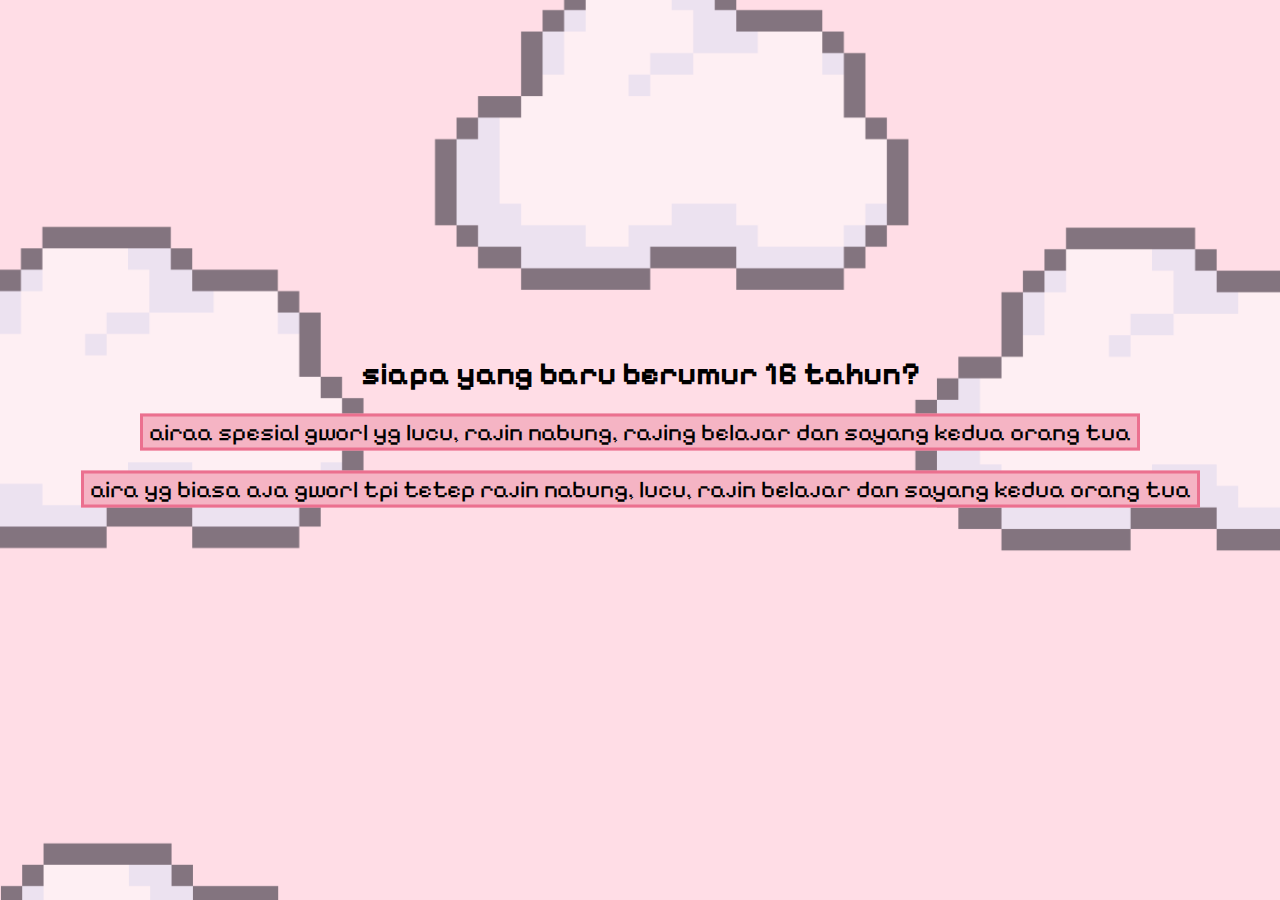
<file: index.html>
<!DOCTYPE html>
<html lang="en">
<head>
    <meta charset="UTF-8">
    <meta name="viewport" content="width=device-width, initial-scale=1.0">
    <title>hbd airaaa</title>
    <link rel="stylesheet" href="main.css">
    <!--google fonts import-->
    <link rel="preconnect" href="https://fonts.googleapis.com">
    <link rel="preconnect" href="https://fonts.gstatic.com" crossorigin>
    <link href="https://fonts.googleapis.com/css2?family=Pixelify+Sans:wght@400..700&display=swap" rel="stylesheet">
</head>
<body>
    <div class ="wrapper-main">
        <h1 class="question">siapa yang baru berumur 16 tahun?</h1>
        <div class="button-group">
            <a href="./pages/yes.html">
                <button onclick="localStorage.setItem('playMusic', 'true')" class ="custom-btn1">airaa spesial gworl yg lucu, rajin nabung, rajing belajar dan sayang kedua orang tua</button>
            </a>
            <a href="./pages/no.html">
                <button class ="custom-btn2">aira yg biasa aja gworl tpi tetep rajin nabung, lucu, rajin belajar dan sayang kedua orang tua</button>
            </a>
        </div>
    </div>
    
    <audio id="bgMusic" loop  src="../assests/pepe pet.mp3"></audio>

</body>
</html>
</file>
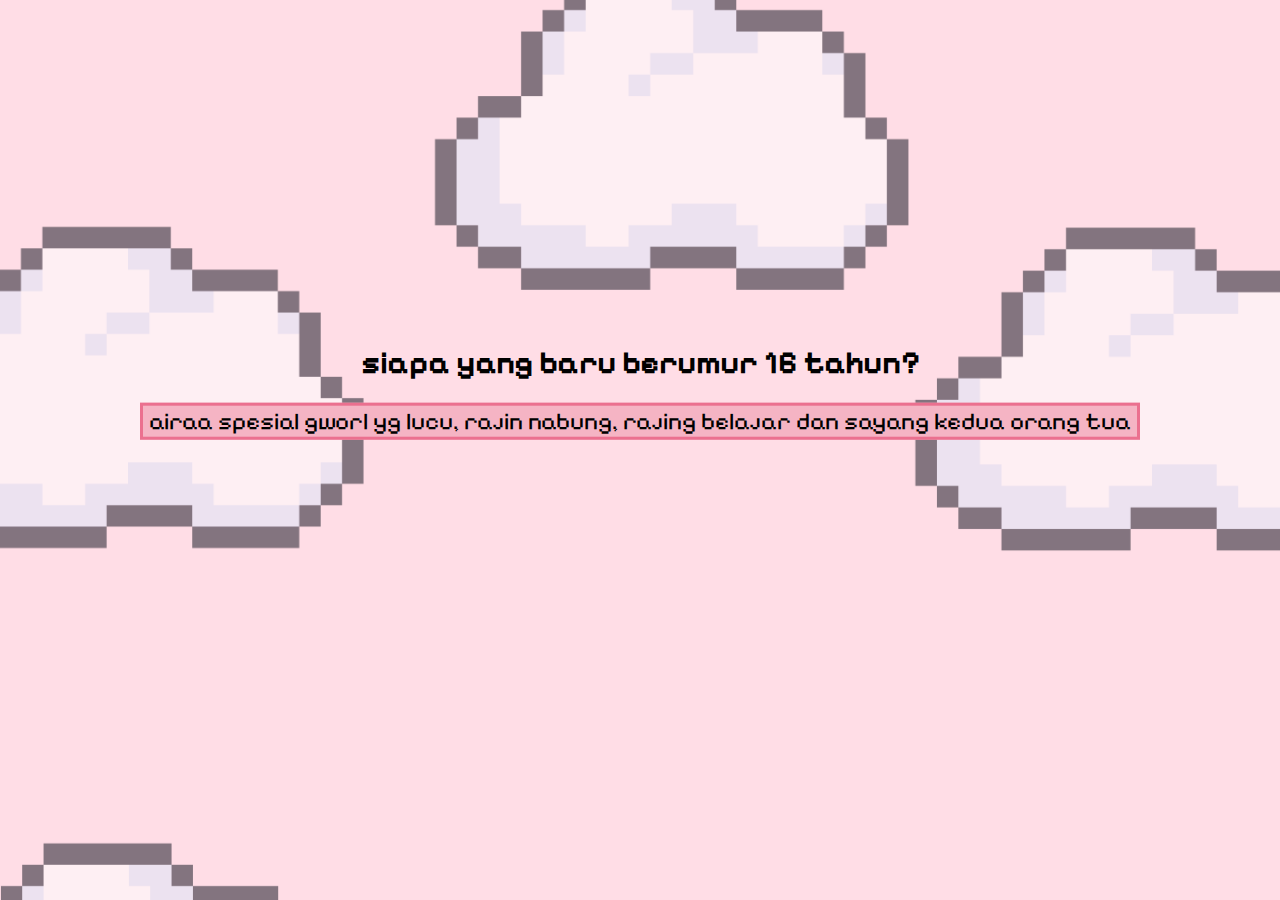
<file: pages/no.html>
<!DOCTYPE html>
<html lang="en">
<head>
    <meta charset="UTF-8">
    <meta name="viewport" content="width=device-width, initial-scale=1.0">
    <title>hbd airaaa</title>
    <link rel="stylesheet" href="./no.css">
    <!--google fonts import-->
    <link rel="preconnect" href="https://fonts.googleapis.com">
    <link rel="preconnect" href="https://fonts.gstatic.com" crossorigin>
    <link href="https://fonts.googleapis.com/css2?family=Pixelify+Sans:wght@400..700&display=swap" rel="stylesheet">
</head>
<body>
    <div class ="wrapper-main">
        <h1 class="question">siapa yang baru berumur 16 tahun?</h1>
        <div class="button-group">
            <a href="./yes.html">
                <button onclick="localStorage.setItem('playMusic', 'true')" class ="custom-btn1">airaa spesial gworl yg lucu, rajin nabung, rajing belajar dan sayang kedua orang tua</button>
            </a>
        </div>
    </div>
    <audio id="bgMusic" loop  src="../assests/pepe pet.mp3"></audio>

    
</body>

</html>
</file>
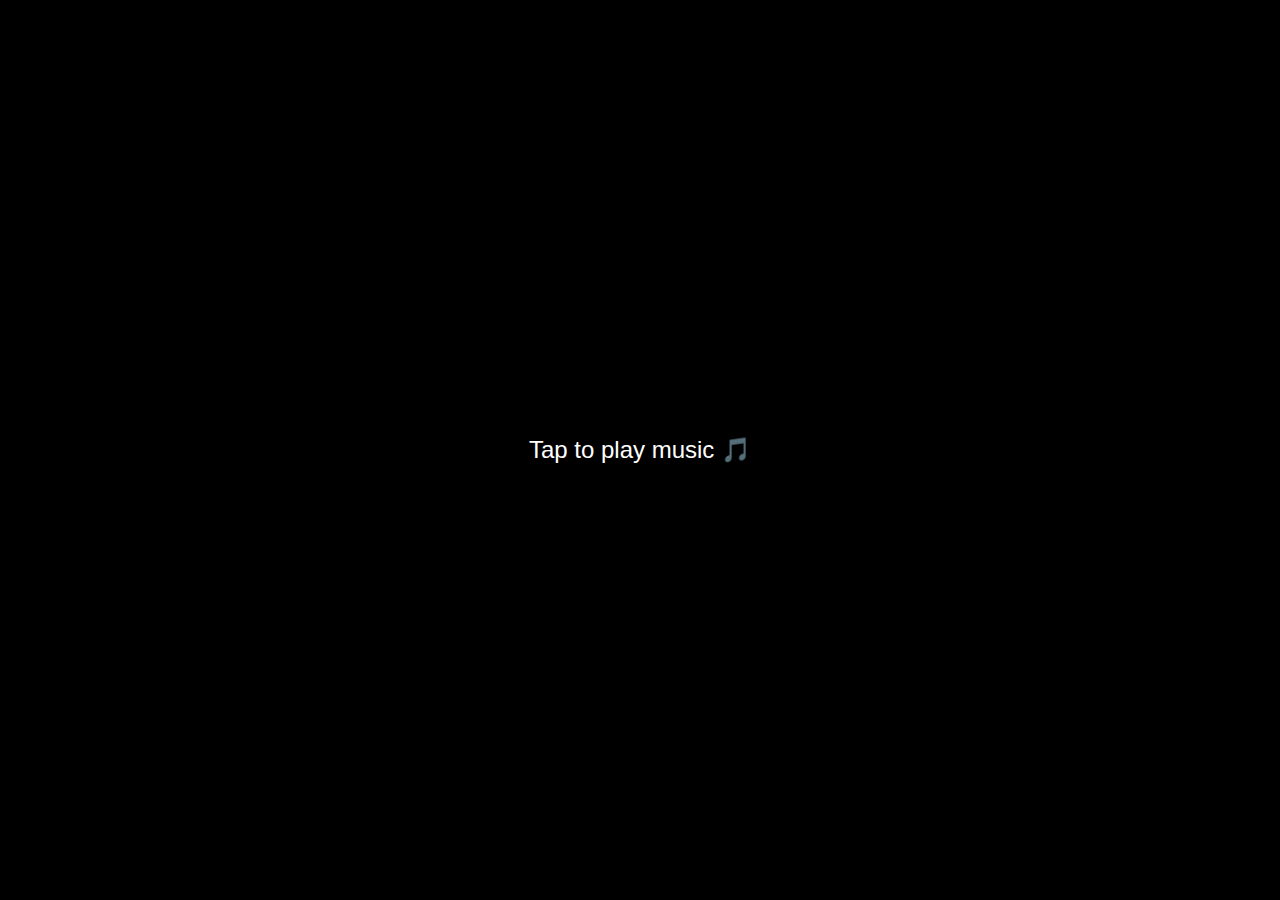
<file: pages/yes.html>
<!DOCTYPE html>
<html lang="en">
<head>
    <meta charset="UTF-8">
    <meta name="viewport" content="width=device-width, initial-scale=1.0">
    <title>hbd airaaa</title>
    <link rel="stylesheet" href="yes.css">
    <link rel="preconnect" href="https://fonts.googleapis.com">
    <link rel="preconnect" href="https://fonts.gstatic.com" crossorigin>
    <link href="https://fonts.googleapis.com/css2?family=Pixelify+Sans:wght@400..700&display=swap" rel="stylesheet">
</head>
<body>
    <div class="wrapper-main">
        <img class="aira-chibi" src="../assets/chibi-aira-petting.gif">
        <h1>yess kamu spesiall, meski belum merasa tapi kamu sangatt spesial bagi orang disekitarmuu :D</h1>
    </div>
    <img class="confetti" src="../assets/confetti-sticker.gif">

    <audio id="bgMusic" loop>
        <source src="../assets/pepe_pet.mp3" type="audio/mpeg">
    </audio>

    <script>
        document.addEventListener("DOMContentLoaded", () => {
            const music = document.getElementById("bgMusic");

            music.play().catch(() => {
                // Create fullscreen button
                let btn = document.createElement("button");
                btn.textContent = "Tap to play music 🎵";
                btn.style.position = "fixed";
                btn.style.top = "0";
                btn.style.left = "0";
                btn.style.width = "100vw";
                btn.style.height = "100vh";
                btn.style.fontSize = "24px";
                btn.style.background = "#000";
                btn.style.color = "#fff";
                btn.style.border = "none";
                btn.style.cursor = "pointer";
                btn.style.zIndex = "9999";

                document.body.appendChild(btn);

                btn.addEventListener("click", () => {
                    music.play();
                    btn.remove();
                });
            });
        });
    </script>
</body>
</html>
</file>
<file: main.css>
html, body {
    height: 100%;
    margin: 0;
}

body {
    font-family: 'Pixelify Sans', sans-serif;
    display: flex;
    justify-content: center;
    align-items: center;
    height: 100vh;
    margin: 0;
    background-image: url('assests/background-img.png');
    background-size: cover;
}

.wrapper-main {
    text-align: center;
    transform: translateY(-10%);
    
    
}

.button-group {
    display: block;
    gap: 5rem;
    justify-content: center;
    margin: 20px;

}

.custom-btn1 {
    background-color: #f5b4c4 ; 
    border: 3px solid #eb708f ;
    font-family: 'Pixelify Sans', sans-serif;
    font-size: 1.5rem;
    margin-bottom: 20px;
}
    

.custom-btn2 {
    background-color: #f5b4c4 ; 
    border: 3px solid #eb708f ;
    font-family: 'Pixelify Sans', sans-serif;
    font-size: 1.5rem;

}

@media (max-width: 600px) {
}
</file>
<file: pages/no.css>
html, body {
    height: 100%;
    margin: 0;
}


body {
    font-family: 'Pixelify Sans', sans-serif;
    display: flex;
    justify-content: center;
    align-items: center;
    height: 100vh;
    margin: 0;
    background-image: url('../assests/background-img.png');
    background-size: cover;
}

.custom-btn1 {
    background-color: #f5b4c4 ; 
    border: 3px solid #eb708f ;
    font-family: 'Pixelify Sans', sans-serif;
    font-size: 1.5rem;
    margin-bottom: 20px;
    margin-left: 20px;
    margin-right: 20px;
}

.wrapper-main {
    text-align: center;
    transform: translateY(-43%);
    
    
}

@media (max-width: 600px) {
}
</file>
<file: pages/yes.css>
html, body {
    height: 100%;
    margin: 0;
}


body {
    font-family: 'Pixelify Sans', sans-serif;
    display: flex;
    justify-content: center;
    align-items: center;
    height: 100vh;
    margin: 0;
    background-image: url('../assests/background-img.png');
    background-size: cover;
}

.wrapper-main {
    text-align: center;
    transform: translateY(-30%);
    
    
}
.confetti {
    position: fixed;  /* or fixed */
    top: 20px;            /* distance from top */
    left: 20px;           /* distance from left */
    z-index: 100;         /* higher = more on top */
    width: 100%;       /* Full width */
    height: 100%;      /* Full height */
    object-fit: cover; /* Scale & crop to fill */
}

h1 {
    background-color: rgba(0, 0, 0, 0.2);
    display: inline;
    padding: 0px 2px;
    border-radius: 8px;
    margin-top: 5px;
}

.aira-chibi {
    display: block;
    height: auto;
    width: 55%;
    transform: translateX(45%);
}


@media (max-width: 600px) {
}
</file>
